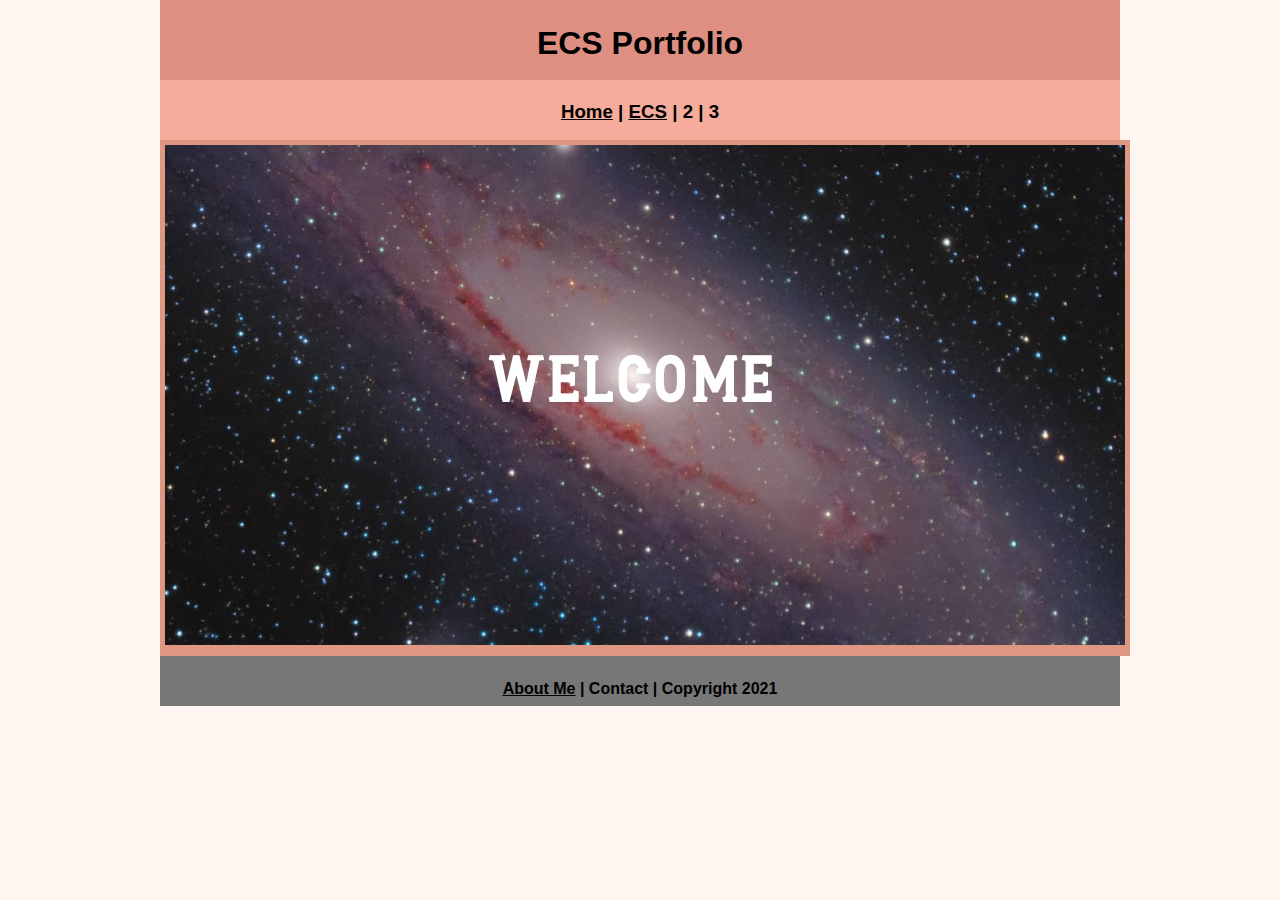
<file: index.html>
<!DOCTYPE html>
<html class="homePage">
<head>
	<!-- This is a comment! Text here will be ignored by the browser. -->
	<meta charset="UTF-8">
	<title>My Portfolio</title>
	<link href="myCSS.css" rel="stylesheet" type="text/css">
</head>
<body>
<div class="container">
  <div class="header">
  	<h1>ECS Portfolio</h1>
  </div>
  <div class="nav">
    <h3><a href="index.html">Home</a> | <a href="ecs/index.html">ECS</a> | 2 | 3</h3>
  </div>
  <div class="content">
<img src="images/welcome(1).jpg" alt="Welcome" width="960" height="500">
	</div>
  <div class="footer">
    <h4><a href="aboutme.html">About Me</a> | Contact | Copyright 2021</h4>
  </div>
</div>
</body>
</html>
</file>
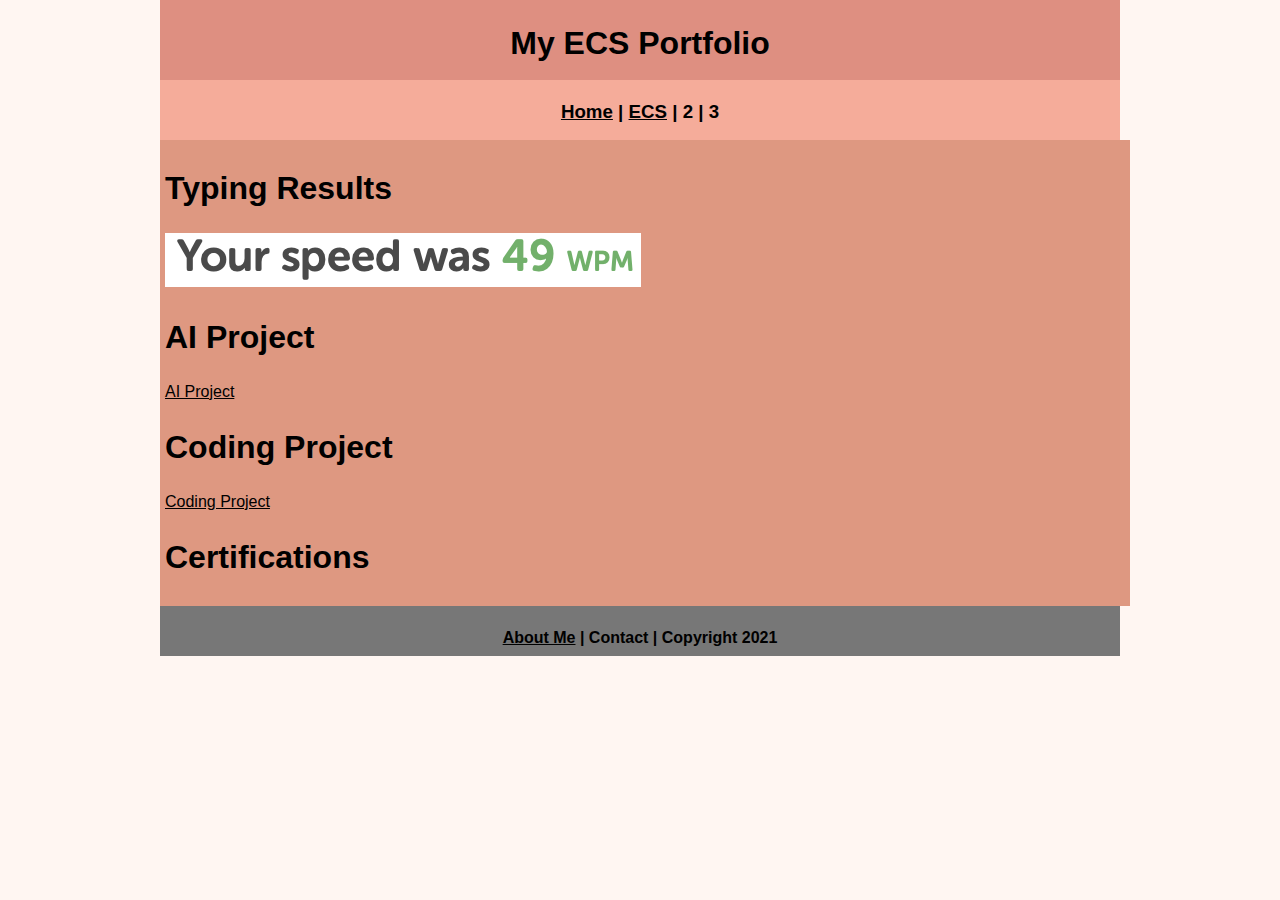
<file: ecs/index.html>
<!DOCTYPE html>
<html class="homePage">
<head>
	<!-- This is a comment! Text here will be ignored by the browser. -->
	<meta charset="UTF-8">
	<title>My ECS Portfolio</title>
	<link href="../myCSS.css" rel="stylesheet" type="text/css">
</head>
<body>
<div class="container">
  <div class="header">
  	<h1> My ECS Portfolio</h1>
  </div>
  <div class="nav">
    <h3><a href="../index.html">Home</a> | <a href="index.html">ECS</a> | 2 | 3</h3>
  </div>
  <div class="content">
	  <h1> Typing Results</h1>
	  <img src="../images/typing.png" alt="Typing test" width="476" height="54">
	  <h1>AI Project </h1>
	  <a href="headtransplant.pdf">AI Project</a>
	  <h1>Coding Project</h1>
	  <a href="DinoGame.pde2.zip">Coding Project</a>
	  <h1>Certifications</h1>
  </div>
	
  <div class="footer">
    <h4><a href="../aboutme.html">About Me</a> | Contact | Copyright 2021</h4>
  </div>
</div>
</body>
</html>
</file>
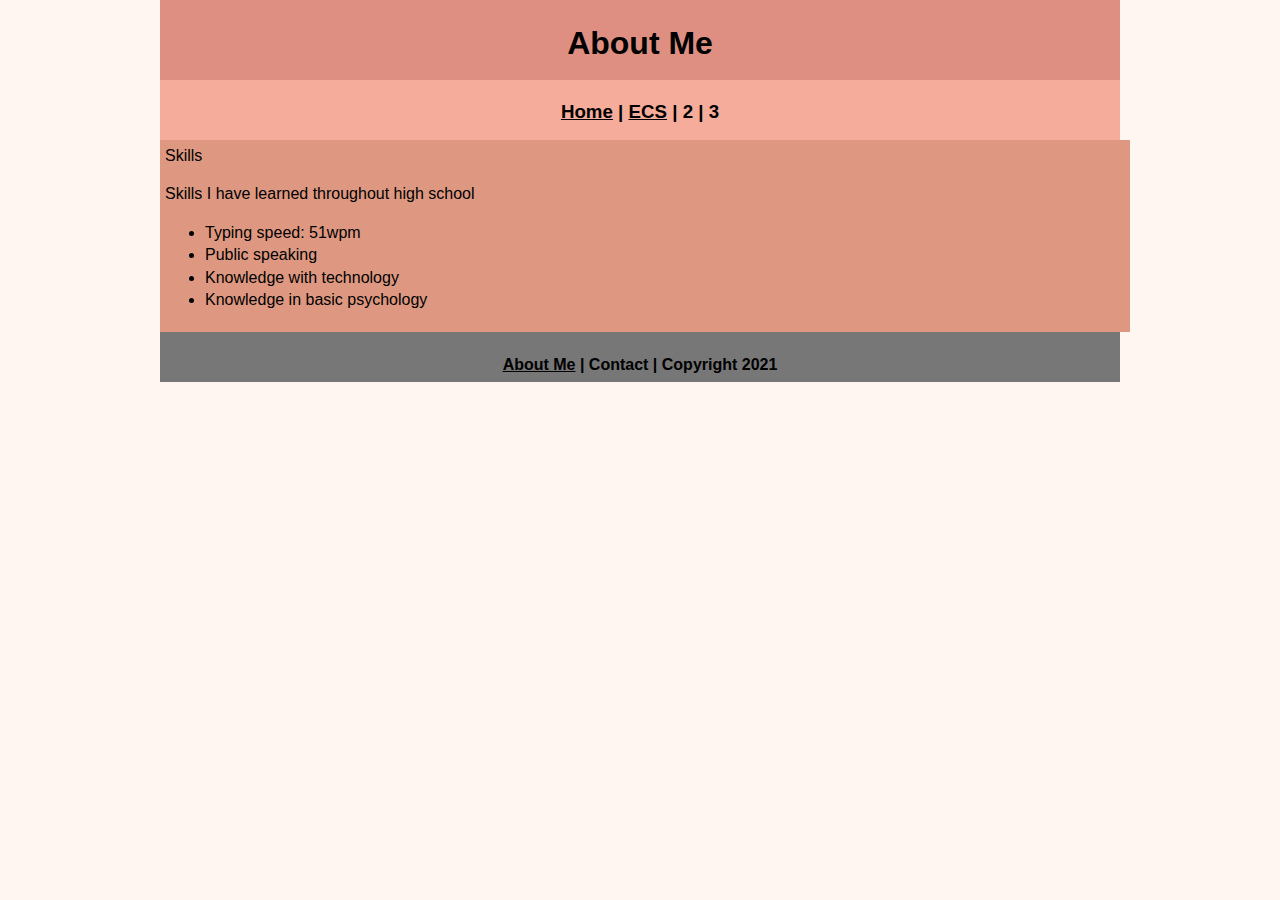
<file: aboutme.html>
<!DOCTYPE html>
<html class="homePage">
<head>
	<!-- This is a comment! Text here will be ignored by the browser. -->
	<meta charset="UTF-8">
	<title>About Me</title>
	<link href="myCSS.css" rel="stylesheet" type="text/css">
</head>
<body>
<div class="container">
  <div class="header">
  	<h1>About Me</h1>
  </div>
  <div class="nav">
    <h3><a href="index.html">Home</a> | <a href="ecs/index.html">ECS</a> | 2 | 3</h3>
  </div>
  <div class="content"
       <h2>Skills</h2>
	<p>Skills I have learned throughout high school</p>
	<ul>
		<li> Typing speed: 51wpm </li>
		<li> Public speaking </li>
		<li> Knowledge with technology </li>
		<li> Knowledge in basic psychology</li>
	</ul>
  </div>
  <div class="footer">
    <h4><a href="aboutme.html">About Me</a> | Contact | Copyright 2021</h4>
  </div>
</div>
</body>
</html>
</file>
<file: myCSS.css>
@charset "UTF-8";
/* This is a comment! Text here will be ignored by the browser. */
body {
     font: 100%/1.4 Verdana, Arial, Helvetica, sans-serif;
     background-color: #FFFFFF;
     margin: 0;
     padding: 0;
     color: #000000;
}

a:link {
     color: #000000;
}
a:visited {
     color: #D6568C;
}
a:hover, a:active, a:focus { 
     text-decoration: underline;
}
.homePage {
	background: #FFF6F2;
}
.container {
	width: 960px;
	margin: 0 auto;
}
.header {
	background: #DE8F81;
	text-align: center;
	margin: 0px;
	padding: 5;
	float: left;
	width: 100%;
	height: 80px;
	
}
.nav {
	background: #F5AC9A;
	margin: 0px;
	padding: 5;
	float: left;
	width: 100%;
	height: 60px;
	text-align: center;
}
.content {
	background: #DE9881;
	margin: 0px;
	padding: 5px;
	float: left;
	width: 100%; 
	text-align: left;
}
.footer {
	background: #777777;
	margin: 0px;
	float: left;
	width: 100%;
	height: 50px;
	text-align: center;
}
</file>
